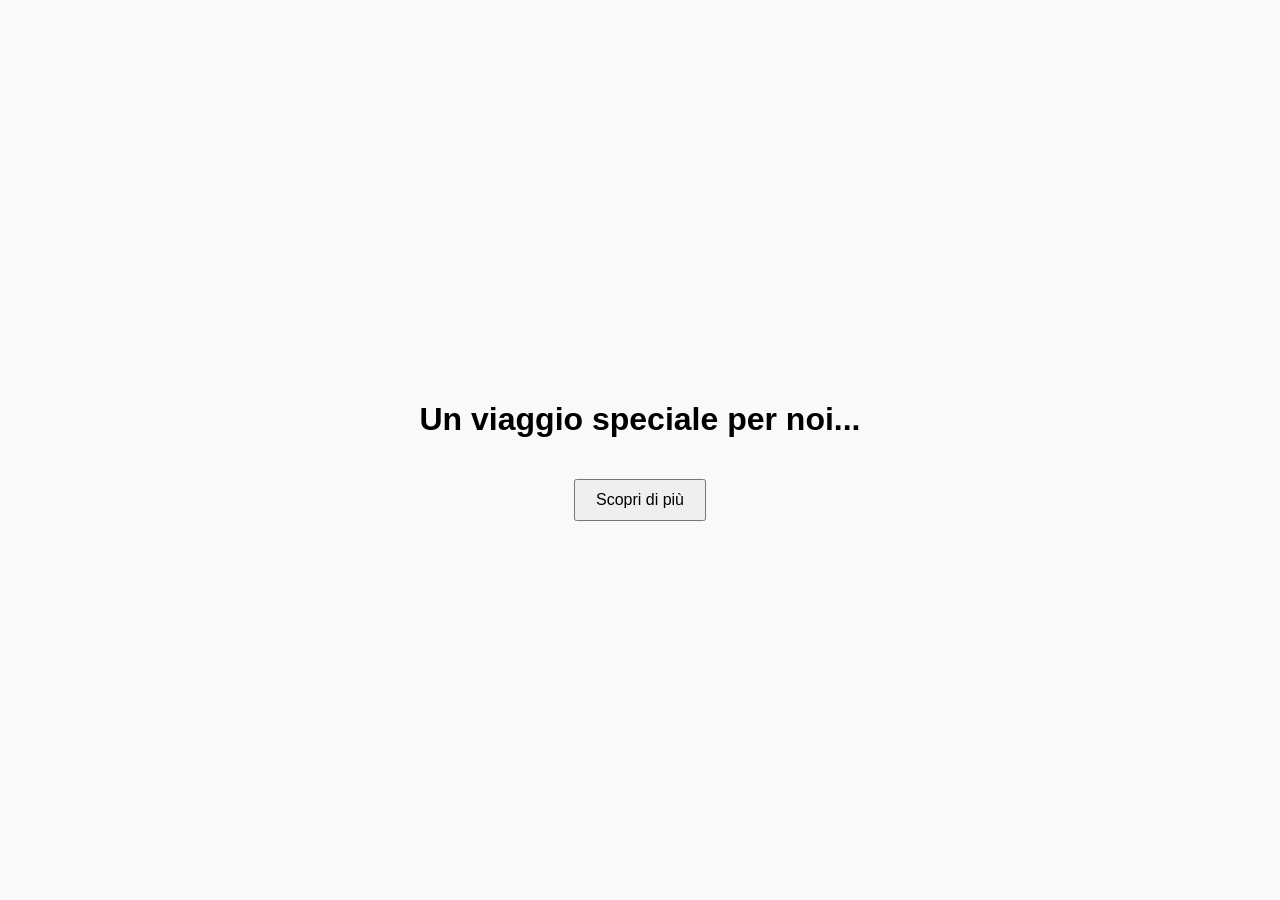
<file: index.html>
<!DOCTYPE html>
<html lang="it">
<head>
    <meta charset="UTF-8">
    <meta name="viewport" content="width=device-width, initial-scale=1.0">
    <title>Il Nostro Viaggio</title>
    <link rel="stylesheet" href="style.css">
</head>
<body>
    <div class="container">
        <h1>Un viaggio speciale per noi...</h1>
        <button onclick="goToNextPage()">Scopri di più</button>
    </div>
    <script src="script.js"></script>
</body>
</html>
</file>
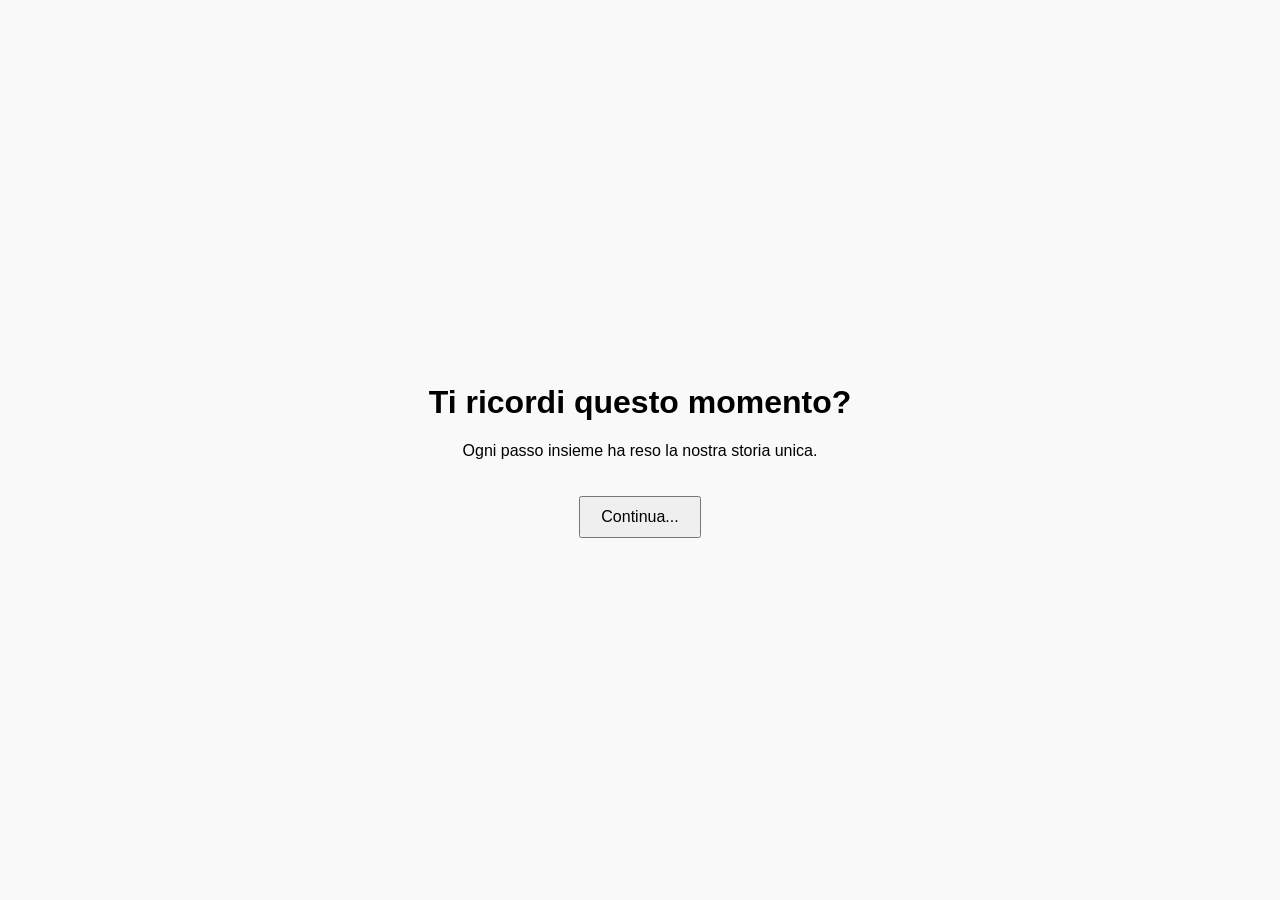
<file: page2.html>
<!DOCTYPE html>
<html lang="it">
<head>
    <meta charset="UTF-8">
    <meta name="viewport" content="width=device-width, initial-scale=1.0">
    <title>Un Ricordo Speciale</title>
    <link rel="stylesheet" href="style.css">
</head>
<body>
    <div class="container">
        <h1>Ti ricordi questo momento?</h1>
        <p>Ogni passo insieme ha reso la nostra storia unica.</p>
        <button onclick="goToProposal()">Continua...</button>
    </div>
    <script src="script.js"></script>
</body>
</html>
</file>
<file: style.css>
body {
    font-family: Arial, sans-serif;
    display: flex;
    justify-content: center;
    align-items: center;
    height: 100vh;
    background-color: #f9f9f9;
    margin: 0;
}

.container {
    text-align: center;
}

button {
    padding: 10px 20px;
    font-size: 16px;
    margin-top: 20px;
    cursor: pointer;
}

.buttons {
    display: flex;
    gap: 20px;
    justify-content: center;
}
</file>
